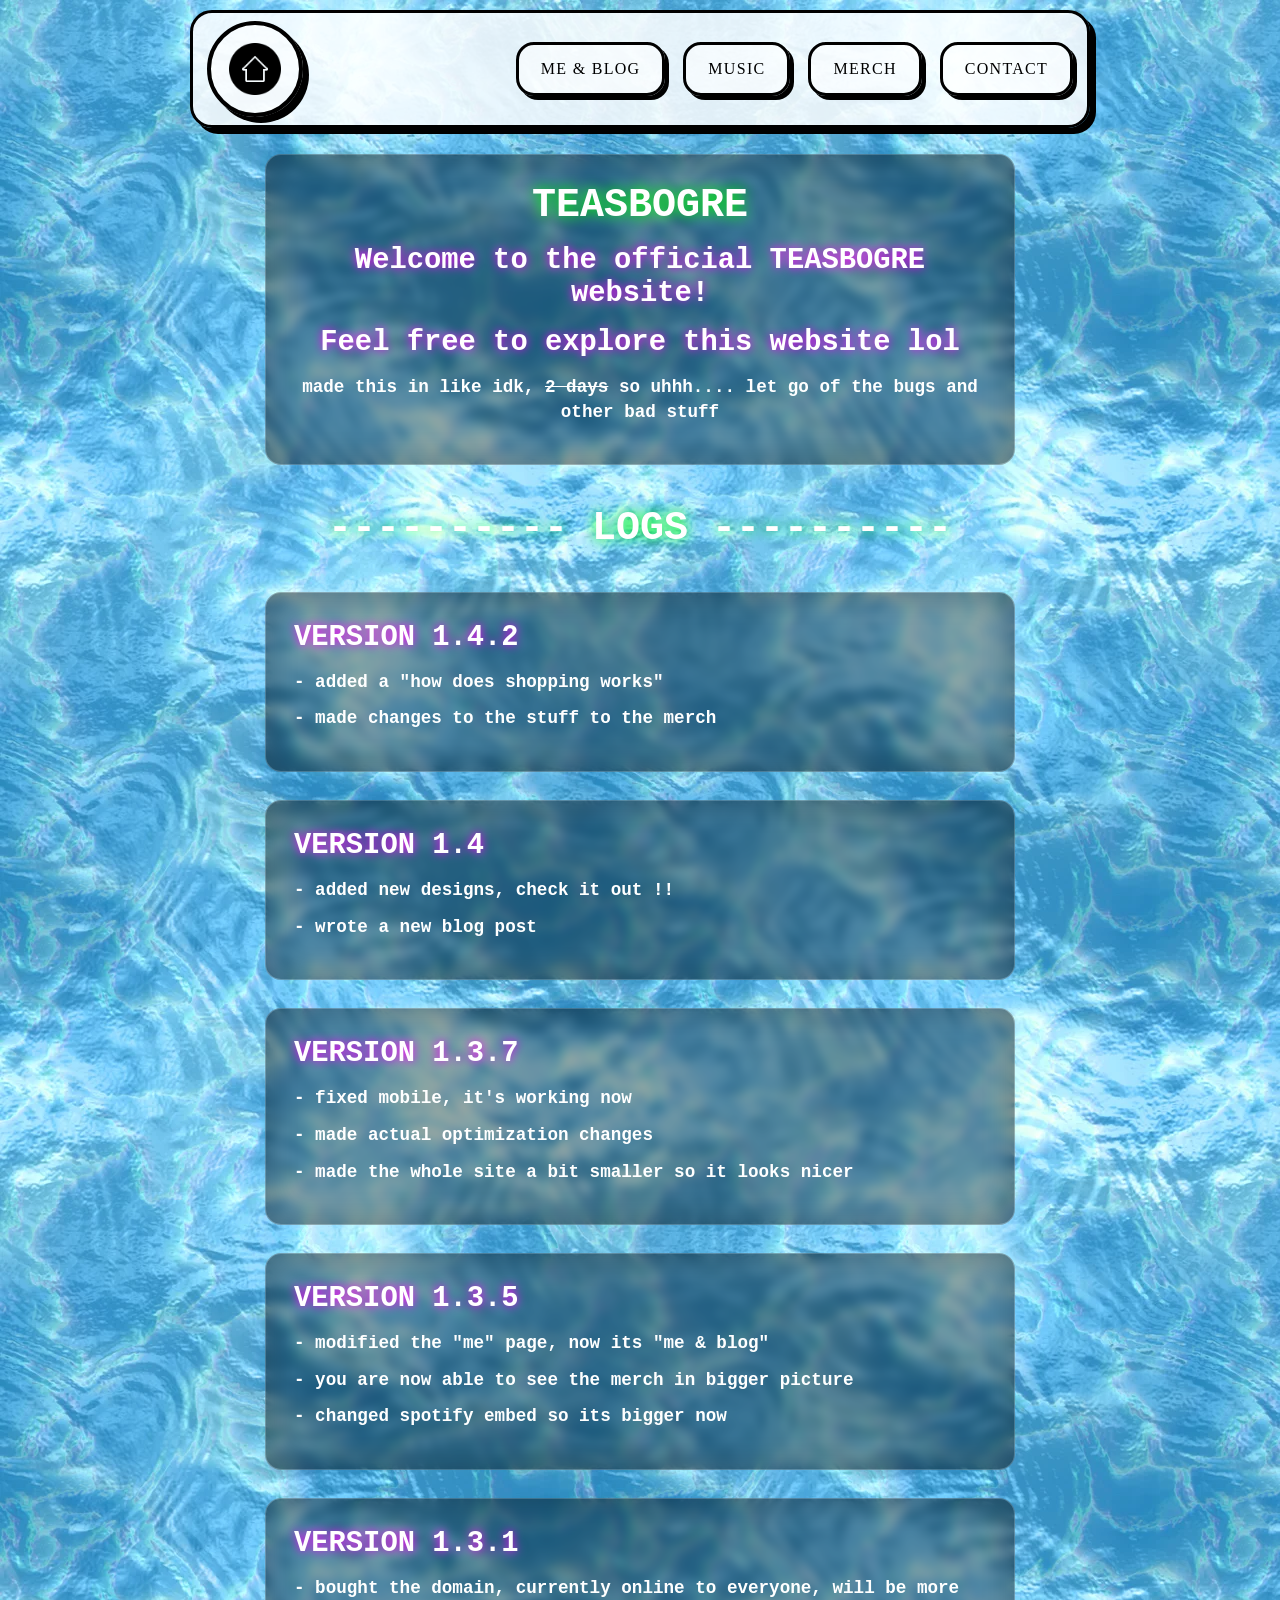
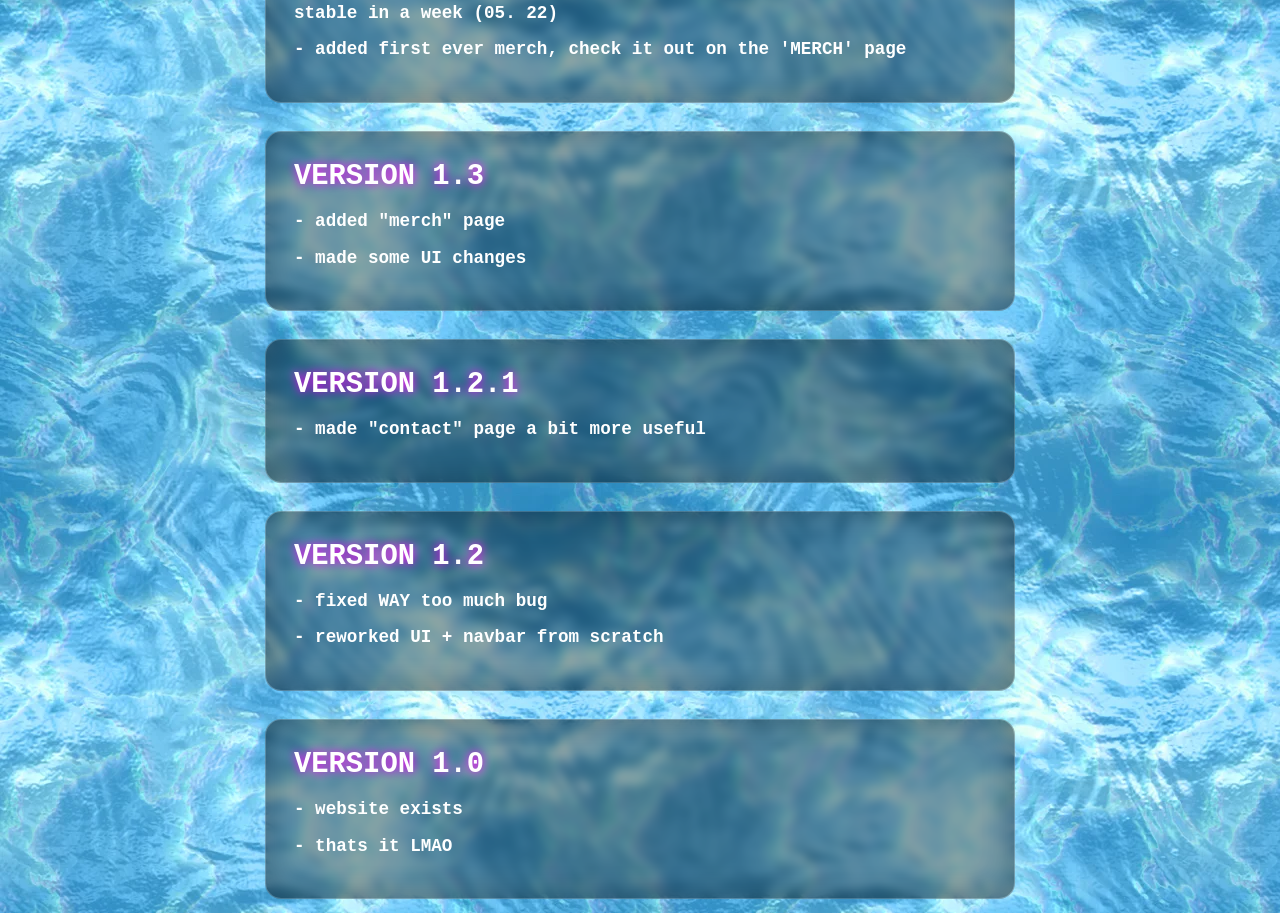
<file: index.html>
<!DOCTYPE html>
<html lang="en">
<head>
    <meta charset="UTF-8">
    <meta name="viewport" content="width=device-width, initial-scale=1.0">
    <title>teasbogre</title>
    <link rel="icon" href="assets/icon.ico" type="image/x-icon">
    <link rel="stylesheet" href="style.css">
</head>
<body>
    <header>
        <nav class="nav-bar" aria-label="Primary navigation">
    <button type="button" class="menu-toggle" aria-expanded="false" aria-controls="primary-menu" aria-label="Toggle navigation menu">
        <span></span>
    </button>
    <a class="home-button" href="/" aria-label="Home">
        <img src="assets/house.png" alt="Home">
    </a>
    <div class="nav-links" id="primary-menu">
        <div class="nav-link-box">
            <a href="/me">Me & Blog</a>
        </div>
        <div class="nav-link-box">
            <a href="/music">Music</a>
        </div>
        <div class="nav-link-box">
            <a href="/merch">Merch</a>
        </div>
        <div class="nav-link-box">
            <a href="/contact">Contact</a>
        </div>
    </div>
</nav>
    </header>
    <main>
        <div class="page-content hero">
            <h1>TEASBOGRE</h1>
            <h2>Welcome to the official TEASBOGRE website!</h2>
            <h2>Feel free to explore this website lol</h2>
            <h3>made this in like idk, <s>2 days</s> so uhhh.... let go of the bugs and other bad stuff</h3>
        </div>
        
        <h1>---------- LOGS ----------</h1>

        <div class="page-content blog">
            <h2>VERSION 1.4.2</h2>
            <h3>- added a "how does shopping works"</h3>
            <h3>- made changes to the stuff to the merch</h3>
        </div>

        <div class="page-content blog">
            <h2>VERSION 1.4</h2>
            <h3>- added new designs, check it out !!</h3>
            <h3>- wrote a new blog post</h3>

        </div>
        
        <div class="page-content blog">
            <h2>VERSION 1.3.7</h2>
            <h3>- fixed mobile, it's working now</h3>
            <h3>- made actual optimization changes</h3>
            <h3>- made the whole site a bit smaller so it looks nicer</h3>
        </div>
        <div class="page-content blog">
            <h2>VERSION 1.3.5</h2>
            <h3>- modified the "me" page, now its "me & blog"</h3>
            <h3>- you are now able to see the merch in bigger picture</h3>
            <h3>- changed spotify embed so its bigger now</h3>
        </div>
        <div class="page-content blog">
            <h2>VERSION 1.3.1</h2>
            <h3>- bought the domain, currently online to everyone, will be more stable in a week (05. 22) </h3>
            <h3>- added first ever merch, check it out on the 'MERCH' page </h3>
        </div>

        <div class="page-content blog">
            <h2>VERSION 1.3</h2>
            <h3>- added "merch" page</h3>
            <h3>- made some UI changes</h3>
        </div>

        <div class="page-content blog">
            <h2>VERSION 1.2.1</h2>
            <h3>- made "contact" page a bit more useful</h3>
        </div>

        <div class="page-content blog">
            <h2>VERSION 1.2</h2>
            <h3>- fixed WAY too much bug</h3>
            <h3>- reworked UI + navbar from scratch</h3>
        </div>

        <div class="page-content blog">
            <h2>VERSION 1.0</h2>
            <h3>- website exists</h3>
            <h3>- thats it LMAO</h3>
        </div>

    </main>
    <script src="script.js"></script>
</body>
</html>
</file>
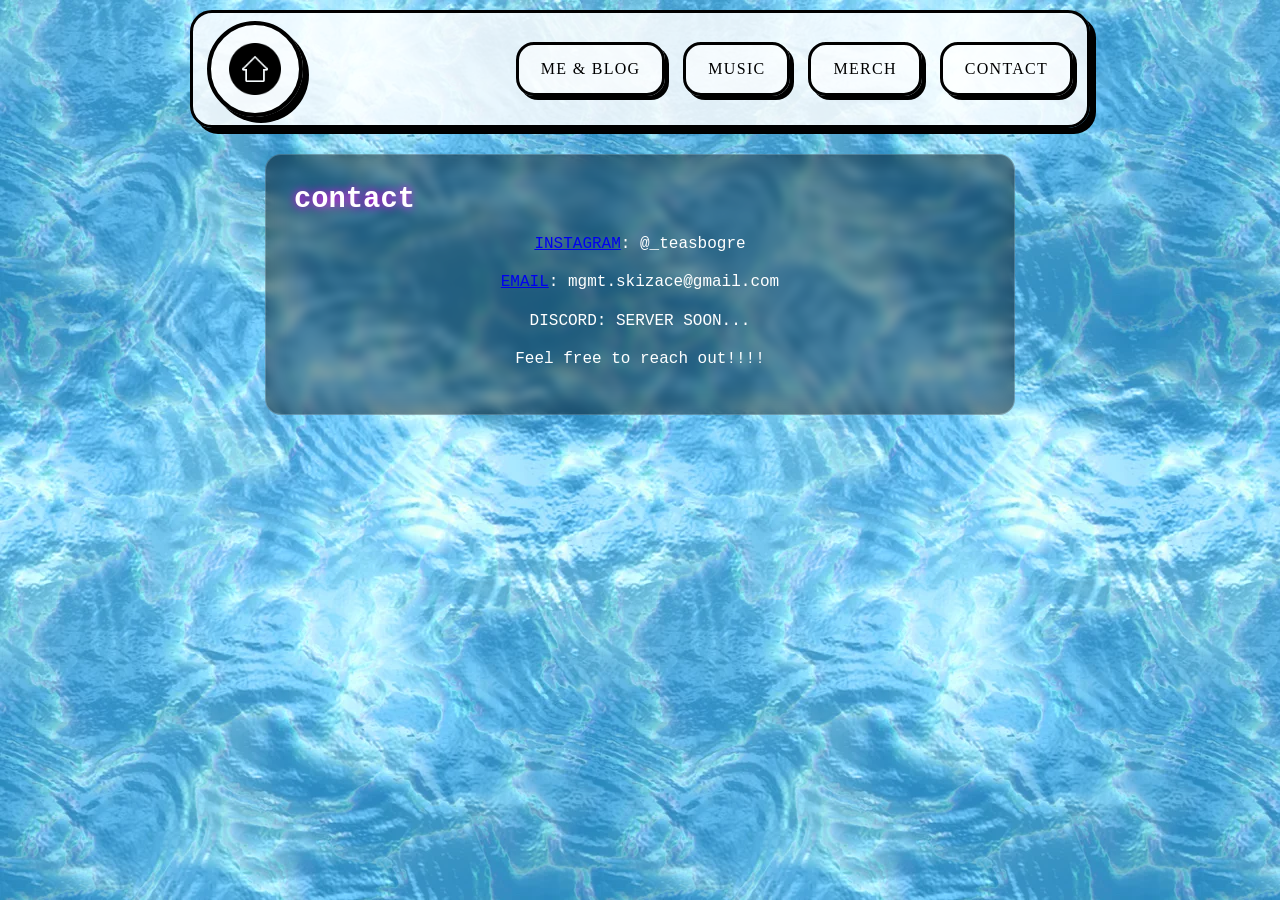
<file: contact.html>
<!DOCTYPE html>
<html lang="en">
<head>
    <meta charset="UTF-8">
    <meta name="viewport" content="width=device-width, initial-scale=1.0">
    <title>Contact</title>
    <link rel="icon" href="assets/icon.ico" type="image/x-icon">
    <link rel="stylesheet" href="style.css">
</head>
<body>
    <header>
        <nav class="nav-bar" aria-label="Primary navigation">
            <button type="button" class="menu-toggle" aria-expanded="false" aria-controls="primary-menu" aria-label="Toggle navigation menu">
                <span></span>
            </button>
            <a class="home-button" href="index.html" aria-label="Home">
                <img src="assets/house.png" alt="Home">
            </a>
            <div class="nav-links" id="primary-menu">
        <div class="nav-link-box">
            <a href="/me">Me & Blog</a>
        </div>
        <div class="nav-link-box">
            <a href="/music">Music</a>
        </div>
        <div class="nav-link-box">
            <a href="/merch">Merch</a>
        </div>
        <div class="nav-link-box">
            <a href="/contact">Contact</a>
        </div>
    </div>
        </nav>
    </header>
    <main>
        <div class="page-content">
            <h2>contact</h2>
            <p><a href="https://www.instagram.com/_teasbogre/" target="_blank" rel="noopener noreferrer">INSTAGRAM</a>: @_teasbogre</p>
            <p><a href="mailto:mgmt.skizace@gmail.com" target="_blank" rel="noopener noreferrer">EMAIL</a>: mgmt.skizace@gmail.com</p>
            <p>DISCORD: SERVER SOON...</p>
            <p>Feel free to reach out!!!!</p>
        </div>
    </main>
    <script src="script.js"></script>
</body>
</html>
</file>
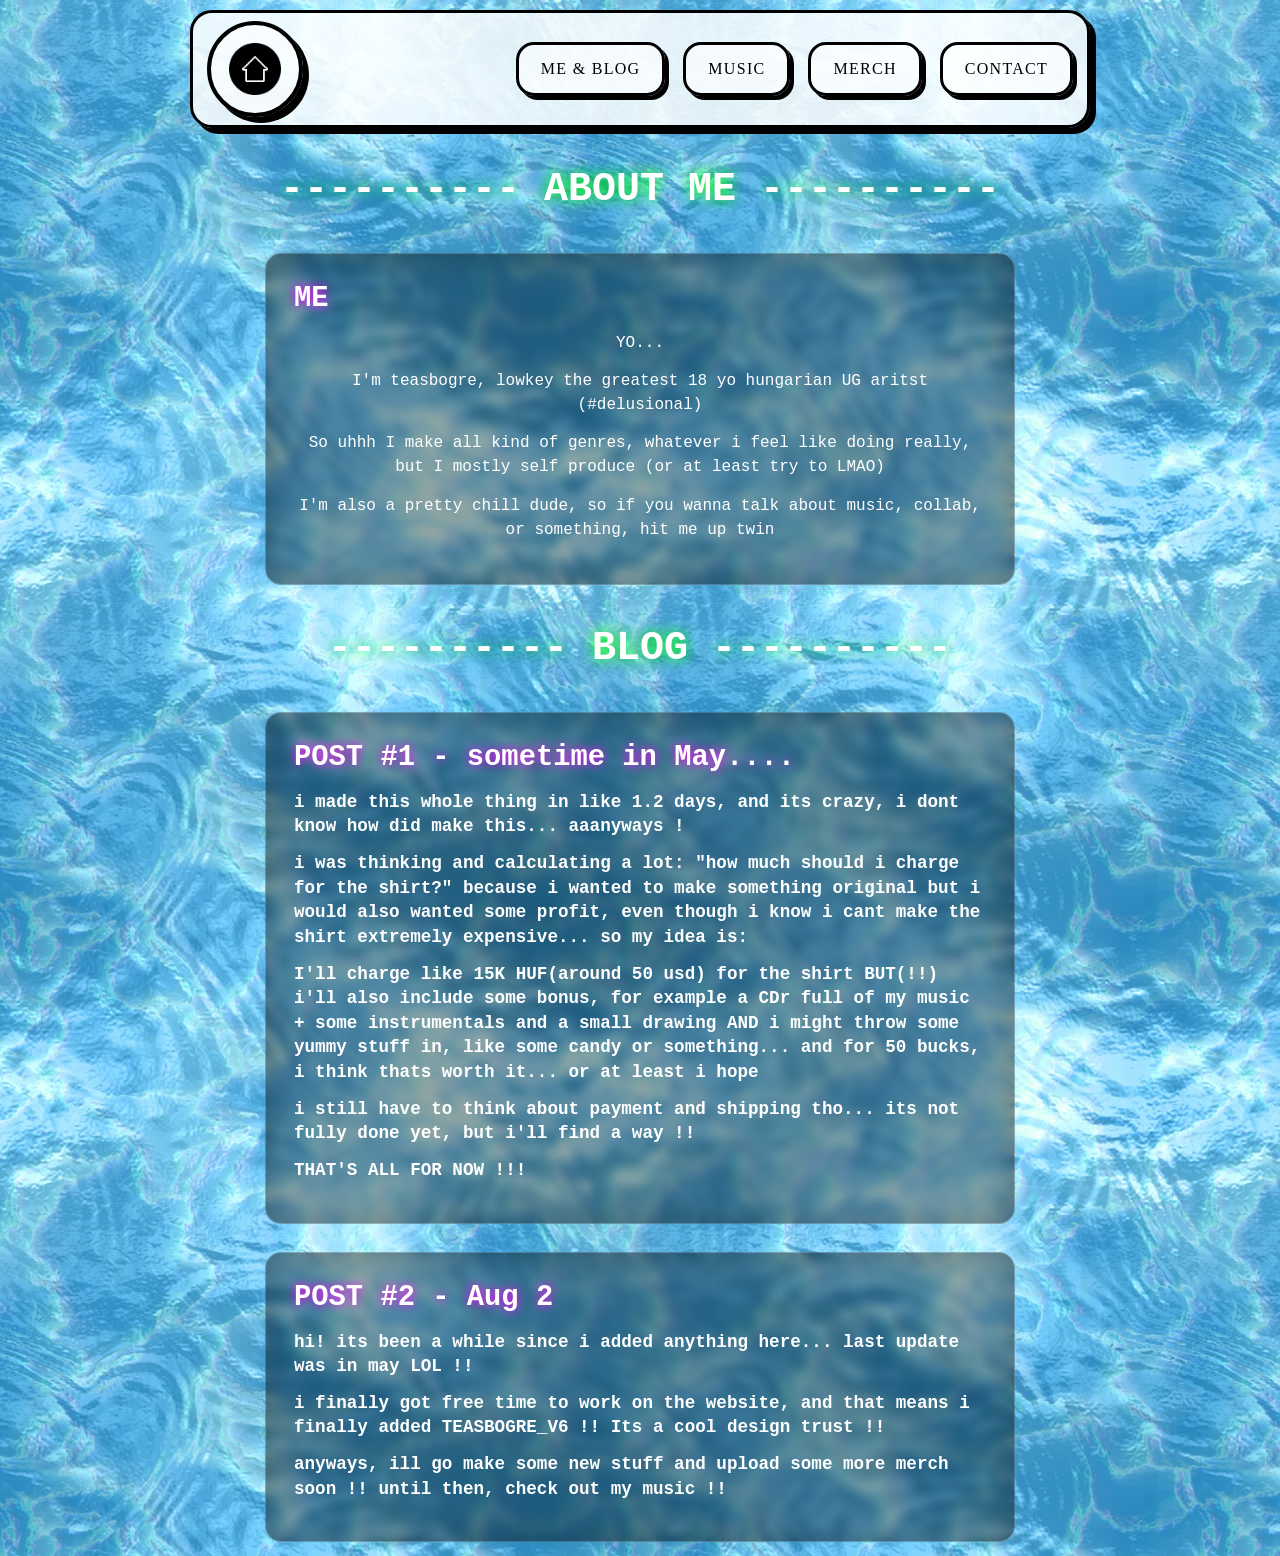
<file: me.html>
<!DOCTYPE html>
<html lang="en">
<head>
    <meta charset="UTF-8">
    <meta name="viewport" content="width=device-width, initial-scale=1.0">
    <title>About me</title>
    <link rel="icon" href="assets/icon.ico" type="image/x-icon">
    <link rel="stylesheet" href="style.css">
</head>
<body>
    <header>
        <nav class="nav-bar" aria-label="Primary navigation">
            <button type="button" class="menu-toggle" aria-expanded="false" aria-controls="primary-menu" aria-label="Toggle navigation menu">
                <span></span>
            </button>
            <a class="home-button" href="index.html" aria-label="Home">
                <img src="assets/house.png" alt="Home">
            </a>
            <div class="nav-links" id="primary-menu">
        <div class="nav-link-box">
            <a href="/me">Me & Blog</a>
        </div>
        <div class="nav-link-box">
            <a href="/music">Music</a>
        </div>
        <div class="nav-link-box">
            <a href="/merch">Merch</a>
        </div>
        <div class="nav-link-box">
            <a href="/contact">Contact</a>
        </div>
    </div>
        </nav>
    </header>
    <main>
        <h1>---------- ABOUT ME ----------</h1>
        
        <div class="page-content">
            <h2>ME</h2>
            <p>YO...</p>
            <p>I'm teasbogre, lowkey the greatest 18 yo hungarian UG aritst (#delusional)</p>
            <p>So uhhh I make all kind of genres, whatever i feel like doing really, but I mostly self produce (or at least try to LMAO)</p>
            <p>I'm also a pretty chill dude, so if you wanna talk about music, collab, or something, hit me up twin</p>
        </div>

        <h1>---------- BLOG ----------</h1>
        
        <div class="page-content blog">
            <h2>POST #1 - sometime in May....</h2>
            <h3>i made this whole thing in like 1.2 days, and its crazy, i dont know how did make this... aaanyways !</h3>
            <h3>i was thinking and calculating a lot: "how much should i charge for the shirt?" because i wanted to make something original but i would also wanted some profit, even though i know i cant make the shirt extremely expensive... so my idea is: </h3>
            <h3>I'll charge like 15K HUF(around 50 usd) for the shirt BUT(!!) i'll also include some bonus, for example a CDr full of my music + some instrumentals and a small drawing AND i might throw some yummy stuff in, like some candy or something... and for 50 bucks, i think thats worth it... or at least i hope </h3>
            <h3>i still have to think about payment and shipping tho... its not fully done yet, but i'll find a way !!</h3>
            <h3>THAT'S ALL FOR NOW !!!</h3>
        </div>

        <div class="page-content blog">
            <h2>POST #2 - Aug 2</h2>
            <h3>hi! its been a while since i added anything here... last update was in may LOL !!</h3>
            <h3>i finally got free time to work on the website, and that means i finally added TEASBOGRE_V6 !! Its a cool design trust !!</h3>
            <h3>anyways, ill go make some new stuff and upload some more merch soon !! until then, check out my music !!</h3>
        </div>

    </main>
    <script src="script.js"></script>
</body>
</html>
</file>
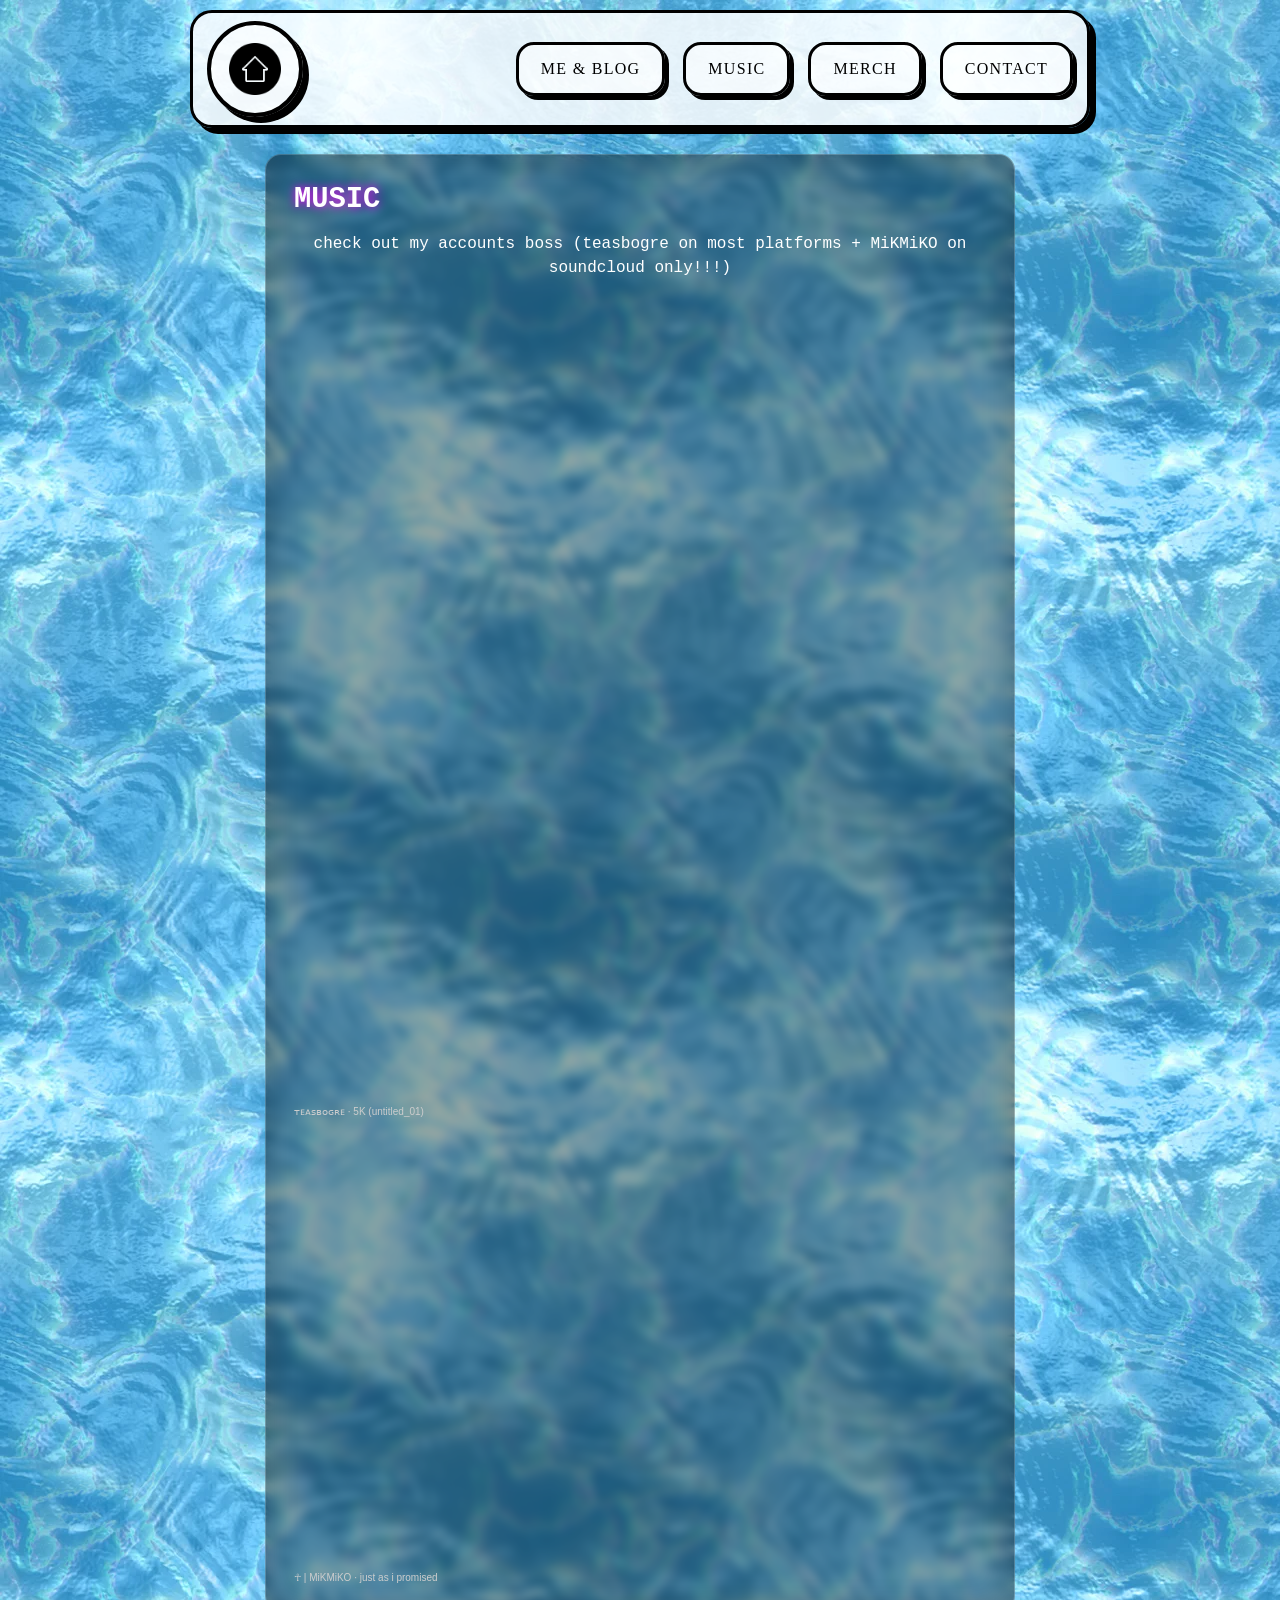
<file: music.html>
<!DOCTYPE html>
<html lang="en">
<head>
    <meta charset="UTF-8">
    <meta name="viewport" content="width=device-width, initial-scale=1.0">
    <title>Music</title>
    <link rel="icon" href="assets/icon.ico" type="image/x-icon">
    <link rel="stylesheet" href="style.css">
</head>
<body>
    <header>
        <nav class="nav-bar" aria-label="Primary navigation">
            <button type="button" class="menu-toggle" aria-expanded="false" aria-controls="primary-menu" aria-label="Toggle navigation menu">
                <span></span>
            </button>
            <a class="home-button" href="index.html" aria-label="Home">
                <img src="assets/house.png" alt="Home">
            </a>
            <div class="nav-links" id="primary-menu">
        <div class="nav-link-box">
            <a href="/me">Me & Blog</a>
        </div>
        <div class="nav-link-box">
            <a href="/music">Music</a>
        </div>
        <div class="nav-link-box">
            <a href="/merch">Merch</a>
        </div>
        <div class="nav-link-box">
            <a href="/contact">Contact</a>
        </div>
    </div>
        </nav>
    </header>
    <main>
        <div class="page-content">
            <h2>MUSIC</h2>
            <p>check out my accounts boss (teasbogre on most platforms + MiKMiKO on soundcloud only!!!)</p>
            <iframe data-testid="embed-iframe" style="border-radius:12px" src="https://open.spotify.com/embed/artist/7kI8HpDnaY2bwmV54ODKvc?utm_source=generator" width="100%" height="352" frameBorder="0" allowfullscreen="" allow="autoplay; clipboard-write; encrypted-media; fullscreen; picture-in-picture" loading="lazy"></iframe>
            <iframe width="100%" height="450" scrolling="no" frameborder="no" allow="autoplay; encrypted-media" src="https://w.soundcloud.com/player/?url=https%3A//api.soundcloud.com/tracks/soundcloud%253Atracks%253A2309222846&color=%23126892&auto_play=false&hide_related=true&show_comments=false&show_user=true&show_reposts=false&show_teaser=true&visual=true"></iframe><div style="font-size: 10px; color: #cccccc;line-break: anywhere;word-break: normal;overflow: hidden;white-space: nowrap;text-overflow: ellipsis; font-family: Interstate,Lucida Grande,Lucida Sans Unicode,Lucida Sans,Garuda,Verdana,Tahoma,sans-serif;font-weight: 100;"><a href="https://soundcloud.com/teasbogre" title="ᴛᴇᴀꜱʙᴏɢʀᴇ" target="_blank" style="color: #cccccc; text-decoration: none;">ᴛᴇᴀꜱʙᴏɢʀᴇ</a> · <a href="https://soundcloud.com/teasbogre/untitled_01" title="5K (untitled_01)" target="_blank" style="color: #cccccc; text-decoration: none;">5K (untitled_01)</a></div>
            <iframe width="100%" height="450" scrolling="no" frameborder="no" allow="autoplay; encrypted-media" src="https://w.soundcloud.com/player/?url=https%3A//api.soundcloud.com/tracks/soundcloud%253Atracks%253A2188121767&color=%237a84a8&auto_play=false&hide_related=true&show_comments=false&show_user=true&show_reposts=false&show_teaser=true&visual=true"></iframe><div style="font-size: 10px; color: #cccccc;line-break: anywhere;word-break: normal;overflow: hidden;white-space: nowrap;text-overflow: ellipsis; font-family: Interstate,Lucida Grande,Lucida Sans Unicode,Lucida Sans,Garuda,Verdana,Tahoma,sans-serif;font-weight: 100;"><a href="https://soundcloud.com/mikomikomikomiko" title="☥ | MiKMiKO" target="_blank" style="color: #cccccc; text-decoration: none;">☥ | MiKMiKO</a> · <a href="https://soundcloud.com/mikomikomikomiko/just-as-i-promised" title="just as i promised" target="_blank" style="color: #cccccc; text-decoration: none;">just as i promised</a></div>
        </div>
    </main>
    <script src="script.js"></script>
</body>
</html>
</file>
<file: style.css>
* {
    box-sizing: border-box;
}

html, body {
    overflow-x: hidden;
    width: 100%;
    position: relative;
}
body {
    margin: 0;
    padding: 0;
    font-family: 'Courier New', monospace;
    background: url('assets/background.jpg') repeat;
    background-size: auto;
    background-position: top left;
    color: #fff;
    overflow-x: hidden;
    background-attachment: scroll;
}

header {
    position: fixed;
    top: 0;
    width: 100%;
    z-index: 10;
    padding: 10px 0;
    background: transparent;
}

.nav-bar {
    width: min(900px, 96%);
    margin: 0 auto;
    display: flex;
    justify-content: space-between;
    align-items: center;
    gap: 14px;
    padding: 8px 14px;
    background: rgba(255, 255, 255, 0.85);
    border: 3px solid #000;
    border-radius: 22px;
    box-shadow: 6px 6px 0px #000;
    flex-wrap: wrap;
}

.menu-toggle {
    display: none;
    background: #000;
    border: none;
    width: 50px;
    height: 50px;
    border-radius: 18px;
    color: #fff;
    cursor: pointer;
    align-items: center;
    justify-content: center;
    box-shadow: 4px 4px 0 #000;
}

.menu-toggle span,
.menu-toggle span::before,
.menu-toggle span::after {
    display: block;
    width: 24px;
    height: 3px;
    background: #fff;
    border-radius: 2px;
    position: relative;
}

.menu-toggle span::before,
.menu-toggle span::after {
    content: '';
    position: absolute;
    left: 0;
}

.menu-toggle span::before {
    top: -8px;
}

.menu-toggle span::after {
    top: 8px;
}

.home-button {
    display: flex;
    align-items: center;
    justify-content: center;
    width: 96px;
    height: 96px;
    background: rgba(255, 255, 255, 0.6);
    border: 4px solid #000;
    border-radius: 50%;
    box-shadow: 6px 6px 0 #000;
    transition: transform 0.2s ease;
}

.home-button img {
    width: 52px;
    height: auto;
    display: block;
}

.home-button:hover {
    transform: scale(1.05);
}

.nav-links {
    display: flex;
    align-items: center;
    gap: 18px;
}

.nav-link-box {
    display: flex;
    align-items: center;
    justify-content: center;
    padding: 12px 20px;
    background: rgba(255, 255, 255, 0.6);
    border: 3px solid #000;
    border-radius: 18px;
    box-shadow: 4px 4px 0 #000;
}

.nav-links .nav-link-box:nth-of-type(1) {
    animation: wiggle1 4s ease-in-out infinite;
}

.nav-links .nav-link-box:nth-of-type(2) {
    animation: wiggle2 4s ease-in-out infinite;
}

.nav-links .nav-link-box:nth-of-type(3) {
    animation: wiggle4 4s ease-in-out infinite;
}

.nav-links .nav-link-box:nth-of-type(4) {
    animation: wiggle5 4s ease-in-out infinite;
}

.nav-link-box a {
    color: #000;
    font-family: 'Comic Sans MS', 'Comic Sans', cursive;
    font-size: 1rem;
    text-decoration: none;
    text-transform: uppercase;
    letter-spacing: 0.08em;
    line-height: 1;
    padding: 4px 2px;
}

.nav-link-box a:hover {
    text-decoration: underline;
}

nav a {
    text-decoration: none;
}

main {
    padding-top: 140px;
    min-height: calc(100vh - 140px);
    display: flex;
    flex-direction: column;
    justify-content: flex-start;
    align-items: center;
}

.page-content {
    width: min(90%, 750px);
    max-width: 750px;
    padding: 28px;
    background: rgba(0, 0, 0, 0.35);
    backdrop-filter: blur(5px);
    border-radius: 16px;
    margin: 14px auto;
    border: 1px solid rgba(255, 255, 255, 0.15);
    box-shadow: inset 0 0 35px rgba(0, 0, 0, 0.25);
}

.hero {
    text-align: center;
}

.page-content h1,
.page-content h2 {
    margin: 0 0 16px;
}

.page-content p {
    margin: 0 0 0.9rem;
}

h1 {
    font-size: 2.5rem;
    text-shadow: 0 0 14px #00ff00;
    animation: glow 2s infinite;
}

h2 {
    font-size: 1.8rem;
    text-shadow: 0 0 10px #ff00ff;
    margin: 0;
}

h3 {
    font-size: 1.1rem;
    line-height: 1.4;
    margin: 0 0 0.75rem;
}

p {
    font-size: 1rem;
    text-align: center;
    max-width: 100%;
    line-height: 1.5;
}

.product-card {
    display: block;
    cursor: pointer;
    padding: 18px;
    border: 3px solid #fff;
    border-radius: 18px;
    background: rgba(0, 0, 0, 0.55);
    box-shadow: 0 0 0 2px #fff, 8px 8px 0 #000;
    margin: 16px auto 0;
    transition: transform 0.2s ease, box-shadow 0.2s ease;
}

.product-card:hover {
    transform: translateY(-3px) scale(1.01);
}

.card-preview {
    display: flex;
    align-items: center;
    gap: 16px;
    flex-wrap: wrap;
}

.card-preview img {
    width: 120px;
    max-width: 100%;
    border-radius: 16px;
    border: 3px solid rgba(255, 255, 255, 0.9);
    object-fit: cover;
    background: #111;
}

.card-copy {
    color: #fff;
    font-size: 0.9rem;
    line-height: 1.4;
}

.card-copy .tag {
    display: block;
    margin-bottom: 0.6rem;
    letter-spacing: 0.14em;
    font-size: 1.15rem;
    text-transform: uppercase;
}

.product-copy {
    margin-top: 16px;
    text-align: center;
}

.modal-overlay {
    position: fixed;
    inset: 0;
    background: rgba(0, 0, 0, 0.86);
    backdrop-filter: blur(10px);
    display: flex;
    justify-content: center;
    align-items: center;
    padding: 24px;
    opacity: 0;
    visibility: hidden;
    transition: opacity 0.25s ease, visibility 0.25s ease;
    z-index: 20;
}

.modal-overlay.open {
    opacity: 1;
    visibility: visible;
}

.modal-panel {
    width: min(90%, 750px);
    max-height: calc(100vh - 80px);
    background: rgba(10, 10, 10, 0.98);
    border: 2px solid #fff;
    border-radius: 22px;
    box-shadow: 0 0 0 1px #000, 10px 10px 0 rgba(255, 255, 255, 0.1);
    padding: 20px;
    position: relative;
    color: #fff;
    overflow-y: auto;
    scrollbar-width: none;
}

.modal-panel::-webkit-scrollbar {
    display: none;
}

.modal-images img {
    width: 100%;
    height: auto;
    max-height: 44vh;
    object-fit: contain;
    border-radius: 18px;
    border: 3px solid rgba(255, 255, 255, 0.9);
    cursor: zoom-in;
    transition: transform 0.25s ease, box-shadow 0.25s ease;
}

.photo-overlay {
    position: fixed;
    inset: 0;
    display: flex;
    justify-content: center;
    align-items: center;
    background: rgba(0, 0, 0, 0.95);
    padding: 24px;
    opacity: 0;
    visibility: hidden;
    transform: scale(0.96);
    transition: opacity 0.2s ease, visibility 0.2s ease, transform 0.2s ease;
    z-index: 30;
}

.photo-overlay.open {
    opacity: 1;
    visibility: visible;
    transform: scale(1);
}

.photo-panel {
    position: relative;
    width: min(90vw, 750px);
    max-height: calc(100vh - 80px);
    display: flex;
    flex-direction: column;
    align-items: center;
    gap: 14px;
    padding: 16px;
    background: rgba(10, 10, 10, 0.98);
    border: 2px solid #fff;
    border-radius: 22px;
    box-shadow: 0 0 0 1px #000, 10px 10px 0 rgba(255, 255, 255, 0.1);
    transition: transform 0.2s ease;
}

.photo-panel img {
    width: 100%;
    max-height: calc(100vh - 220px);
    object-fit: contain;
    border-radius: 20px;
    border: 3px solid rgba(255, 255, 255, 0.9);
}

.photo-close {
    position: absolute;
    top: 18px;
    right: 18px;
    width: 46px;
    height: 46px;
    border-radius: 50%;
    border: 2px solid #fff;
    background: transparent;
    color: #fff;
    font-size: 1.8rem;
    line-height: 1;
    cursor: pointer;
}

.photo-caption {
    color: #ccc;
    text-align: center;
    font-size: 0.95rem;
    margin: 0;
}

.modal-close {
    position: absolute;
    top: 18px;
    right: 18px;
    width: 46px;
    height: 46px;
    border-radius: 50%;
    border: 2px solid #fff;
    background: transparent;
    color: #fff;
    font-size: 1.8rem;
    line-height: 1;
    cursor: pointer;
}

.modal-header {
    text-align: center;
    margin-bottom: 18px;
}

.modal-header h2 {
    margin: 0 0 8px;
    font-size: 2rem;
    text-transform: uppercase;
    letter-spacing: 0.18em;
    padding-right: 50px;
}

.modal-header p {
    margin: 0;
    color: #ccc;
}

.modal-toggle-group {
    display: flex;
    justify-content: center;
    gap: 12px;
    margin-bottom: 24px;
    flex-wrap: wrap;
}

.color-toggle {
    border: 2px solid #fff;
    background: transparent;
    color: #fff;
    padding: 10px 18px;
    border-radius: 999px;
    cursor: pointer;
    font-family: 'Courier New', monospace;
    text-transform: uppercase;
    letter-spacing: 0.12em;
    transition: transform 0.2s ease, background 0.2s ease, color 0.2s ease;
}

.color-toggle.active,
.color-toggle:hover {
    background: #fff;
    color: #000;
}

.modal-images {
    display: flex;
    justify-content: center;
    align-items: center;
    gap: 18px;
    margin-bottom: 24px;
    flex-wrap: wrap; /* Hogy mobilon egymás alá kerüljenek, ha nem férnek el */
}

.modal-images img {
    width: 100%;
    max-width: 320px; /* Megakadályozza, hogy egy egyedüli kép túl nagyra nyúljon */
    height: auto;
    border-radius: 18px;
    border: 3px solid rgba(255, 255, 255, 0.9);
}

.buy-button {
    display: flex;
    align-items: center;
    justify-content: center;
    margin: 0 auto 16px;
    width: 100%;
    max-width: 360px;
    padding: 16px 28px;
    background: #fff;
    color: #000;
    text-decoration: none;
    text-transform: uppercase;
    font-weight: 900;
    letter-spacing: 0.14em;
    border: 4px solid #000;
    border-radius: 255px 15px 225px 15px/15px 225px 15px 255px;
    box-shadow: 8px 8px 0 #000;
    transition: transform 0.2s ease;
}

.buy-button:hover {
    animation: jitter 0.2s infinite alternate;
}

@keyframes jitter {
    from { transform: translateX(-1px) rotate(-0.5deg); }
    to { transform: translateX(1px) rotate(0.5deg); }
}

.modal-caption {
    text-align: center;
    color: #ddd;
    max-width: 760px;
    margin: 0 auto;
    line-height: 1.7;
}

@media (max-width: 768px) {
    .product-card {
        padding: 18px;
    }

    .product-card:hover {
        transform: none;
    }

    .card-preview {
        flex-direction: column;
        text-align: center;
    }

    .modal-panel {
        width: min(90%, 750px);
        padding: 20px;
    }

    .photo-panel {
        width: min(90vw, 750px);
    }

    .modal-images {
        grid-template-columns: 1fr;
        gap: 14px;
    }

    .modal-header h2 {
        font-size: 1.5rem;
    }

    .buy-button {
        max-width: 100%;
    }
    .page-content {
        width: min(90%, 750px);
        padding: 18px;
        margin-top: 110px;
        border-radius: 12px;
    }

    h1 {
        font-size: 1.55rem;
        white-space: nowrap;
        overflow: hidden;
        text-overflow: ellipsis;
        display: block;
        text-align: center;
    }

    h2 {
        font-size: 1.4rem;
    }

    h3 {
        font-size: 1rem;
    }

    p {
        font-size: 0.95rem;
        text-align: left;
        max-width: 100%;
    }

    .page-content p {
        margin-bottom: 0.9rem;
    }
}

@keyframes glow {
    0% { text-shadow: 0 0 5px #00ff00; }
    50% { text-shadow: 0 0 20px #00ff00; }
    100% { text-shadow: 0 0 5px #00ff00; }
}

@keyframes wiggle1 {
    0%, 100% { transform: rotate(-4deg); }
    50% { transform: rotate(0deg); }
}

@keyframes wiggle2 {
    0%, 100% { transform: rotate(-1deg); }
    50% { transform: rotate(3deg); }
}

@keyframes wiggle4 {
    0%, 100% { transform: rotate(-3deg); }
    50% { transform: rotate(1deg); }
}

@keyframes wiggle5 {
    0%, 100% { transform: rotate(0deg); }
    50% { transform: rotate(4deg); }
}

@media (max-width: 768px) {
    .nav-bar {
        padding: 10px 16px;
    }

    .menu-toggle {
        display: flex;
    }

    .home-button {
        order: 1;
        width: 72px;
        height: 72px;
    }

    .nav-links {
        order: 3;
        width: 100%;
        flex-direction: column;
        align-items: stretch;
        max-height: 0;
        overflow: hidden;
        opacity: 0;
        transition: max-height 0.3s ease, opacity 0.3s ease;
    }

    .nav-bar.open .nav-links {
        max-height: 520px;
        opacity: 1;
    }

    .nav-link-box {
        width: 100%;
        margin: 6px 0;
        padding: 14px 16px;
        box-shadow: none;
    }

    .nav-link-box a {
        width: 100%;
        text-align: center;
    }

    .menu-toggle {
        order: 2;
        margin-left: auto;
    }
}

/* ==========================================================================
   TEASBOGRE_V6 - AGGRESSIVE GOTHIC DARK RED STYLE 
   ========================================================================== */

/* A fő kártya sötét gótikus stílusa */
.product-card.v6-gothic {
    background: rgba(6, 6, 6, 0.95) !important;
    border: 3px solid #8b0000 !important;
    box-shadow: 0 0 0 3px #000, 
                0 0 20px rgba(139, 0, 0, 0.6), 
                10px 10px 0 #000 !important;
}

.product-card.v6-gothic:hover {
    transform: translateY(-4px) scale(1.02);
    box-shadow: 0 0 0 3px #000, 
                0 0 30px rgba(255, 0, 0, 0.85), 
                12px 12px 0 #000 !important;
}

.product-card.v6-gothic .tag {
    color: #ff3333 !important;
    text-shadow: 0 0 8px rgba(255, 0, 0, 0.5);
}

.product-card.v6-gothic h2 {
    text-shadow: 0 0 10px #8b0000 !important;
}

/* A V6-os felugró ablak (Modal) belső áthangolása sötétvörösre */
#modal-v6 .modal-panel {
    background: rgba(8, 2, 2, 0.99) !important;
    border: 2px solid #8b0000 !important;
    box-shadow: 0 0 0 1px #000, 0 0 25px rgba(139, 0, 0, 0.4);
}

#modal-v6 .modal-header h2 {
    text-shadow: 0 0 12px #ff0000 !important;
}

#modal-v6 .color-toggle {
    border: 2px solid #8b0000;
    color: #ffcccc;
}

#modal-v6 .color-toggle.active,
#modal-v6 .color-toggle:hover {
    background: #8b0000;
    color: #fff;
    box-shadow: 0 0 10px rgba(255, 0, 0, 0.5);
}

#modal-v6 .modal-images img {
    border: 3px solid rgba(139, 0, 0, 0.7);
}

#modal-v6 .modal-images img:hover {
    border-color: #ff3333;
    box-shadow: 0 0 15px rgba(255, 0, 0, 0.4);
}

#modal-v6 .buy-button {
    background: #8b0000;
    color: #fff;
    border: 4px solid #000;
    box-shadow: 6px 6px 0 #000;
}
</file>
